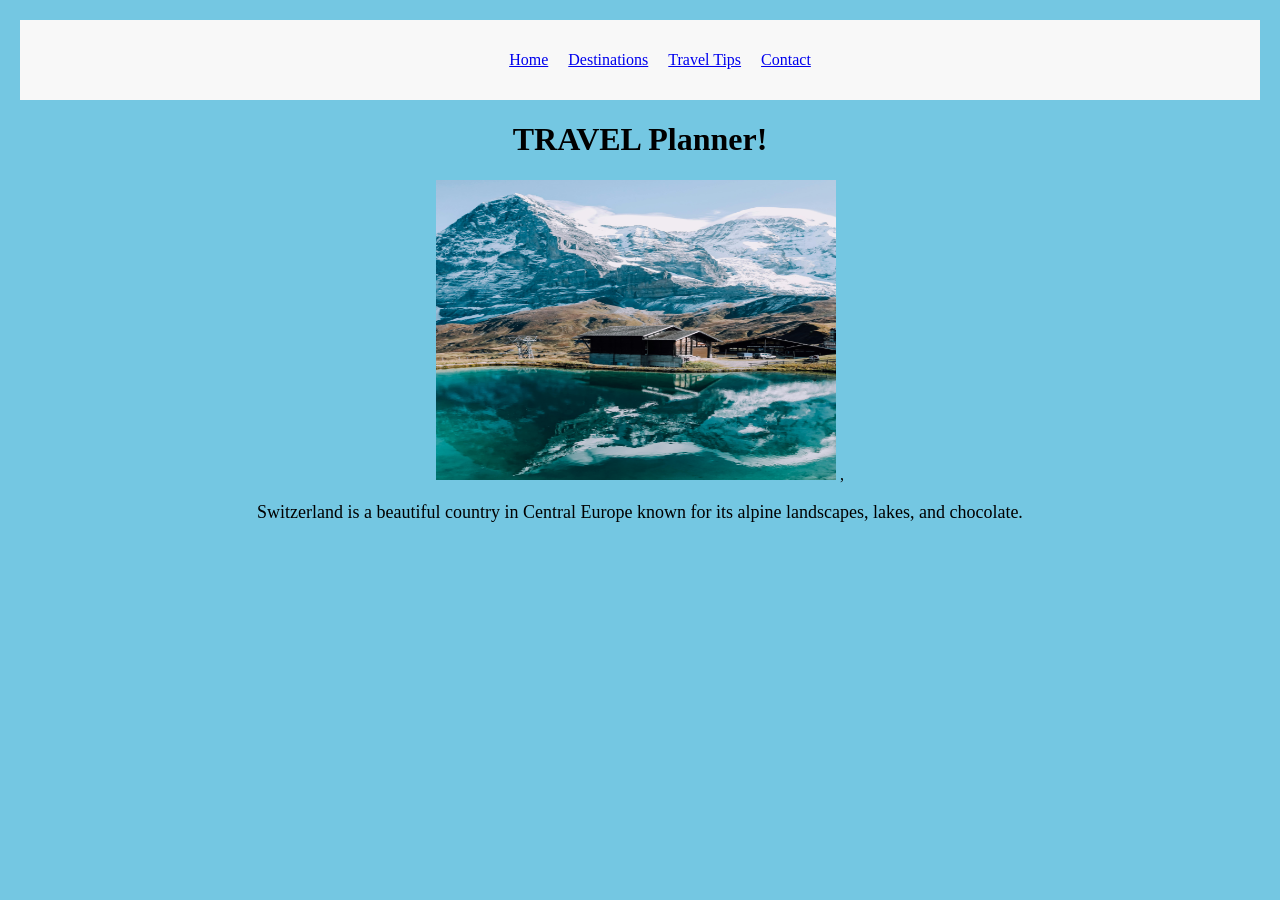
<file: index.html>
<!DOCTYPE html>

<html>

<head>
<title>Travel Planner website</title>

<link rel="stylesheet" href="./styles/style1.css">
</head>
<body>
    <header>
        <nav>
            <ul style="display: flex; list-style-type: none; justify-content: center; gap: 20px;">
                <li><a href="./index.html">Home</a></li>
                <li><a href="./Destinations.html">Destinations</a></li>
                <li><a href="./TravelTips.html">Travel Tips</a></li>
                <li><a href="./Contact.html">Contact</a></li>
            </ul>
        </nav>
    </header>
<h1 style="text-align: center;">TRAVEL Planner! </h1>

<img src="./image/pexels-rickyrecap-1586298.jpg" alt="Switzerland" width="400" height="300">


,<p>Switzerland is a beautiful country in Central Europe known for its alpine landscapes, lakes, and chocolate.</p>

<form style="text-align: center; margin-top: 20px;">
   
</form>
</body>
</html>
</file>
<file: styles/style1.css>
body {  background-color: rgb(116, 199, 226);
        margin: auto;
        text-align: center;
        
}
header {background-color: rgb(248, 248, 248); padding: 15px; margin: 20px;}

p {   font-size: 18px;
      text-align: center;
}
</file>
